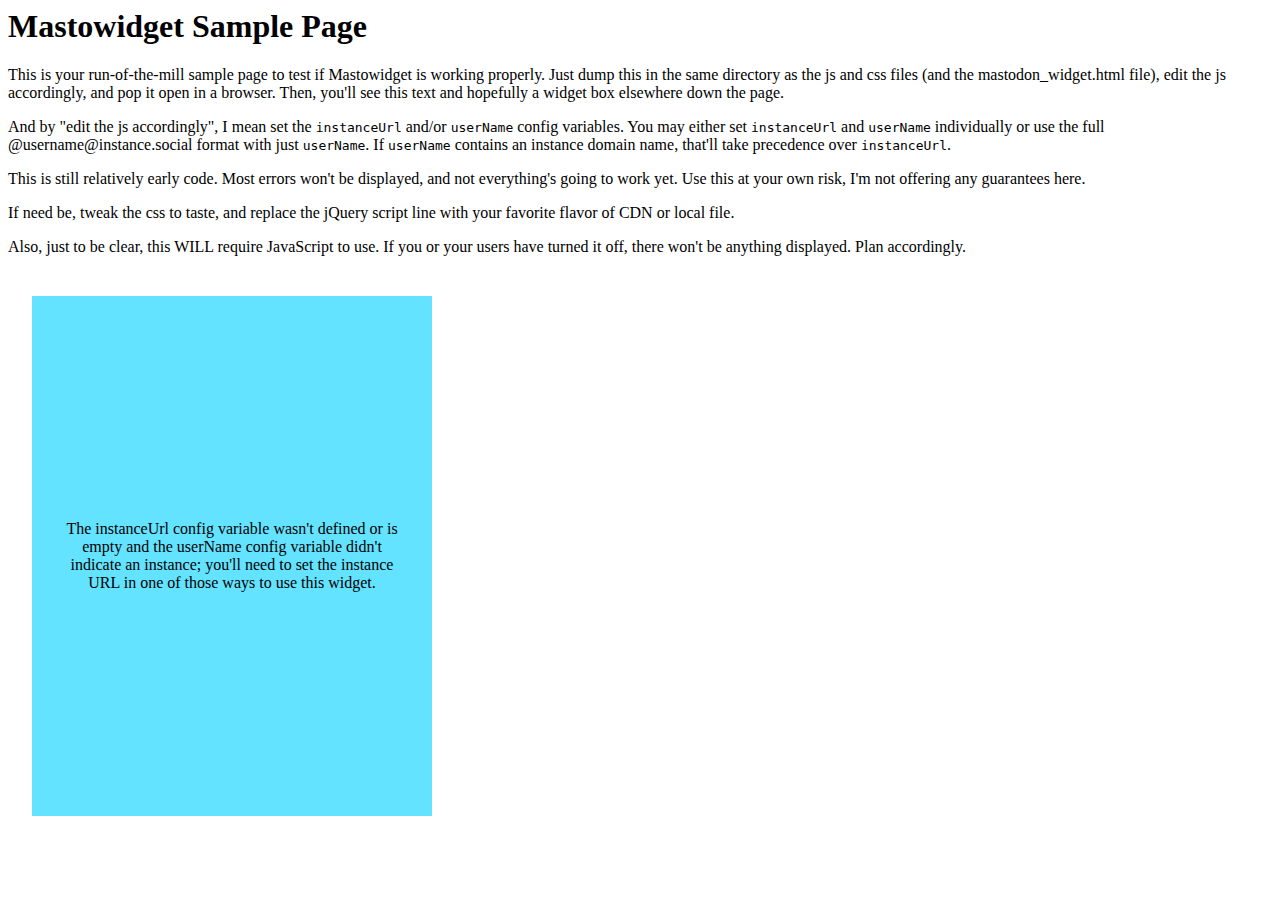
<file: index.html>
<html>
    <head>
        <title>Mastowidget Sample Page</title>
        <meta charset="utf-8" />
    </head>

    <body>
        <h1>Mastowidget Sample Page</h1>

        <div id="leader">
            <p>This is your run-of-the-mill sample page to test if Mastowidget is working properly.  Just dump this in the same directory as the js and css files (and the mastodon_widget.html file), edit the js accordingly, and pop it open in a browser.  Then, you'll see this text and hopefully a widget box elsewhere down the page.</p>

            <p>And by "edit the js accordingly", I mean set the <tt>instanceUrl</tt> and/or <tt>userName</tt> config variables.  You may either set <tt>instanceUrl</tt> and <tt>userName</tt> individually or use the full @username@instance.social format with just <tt>userName</tt>.  If <tt>userName</tt> contains an instance domain name, that'll take precedence over <tt>instanceUrl</tt>.</p>

            <p>This is still relatively early code.  Most errors won't be displayed, and not everything's going to work yet.  Use this at your own risk, I'm not offering any guarantees here.</p>

            <p>If need be, tweak the css to taste, and replace the jQuery script line with your favorite flavor of CDN or local file.</p>

            <p>Also, just to be clear, this WILL require JavaScript to use.  If you or your users have turned it off, there won't be anything displayed.  Plan accordingly.</p>
        </div>

        <!-- Oh, incidentally, if you'd like your non-Javascript-using guests to
             not see the container sitting around, here's a simple fix: -->
        <noscript>
            <style>
                #masto_widget { display:none !important; }
            </style>
        </noscript>

        <iframe 
            id="masto_widget"
            title="Embedded Mastodon widget"
            src="masto_widget.html"
            width="400px"
            height="520px"
            style="border:0; margin:24px;"
            scrolling="no"></iframe>
    </body>
</html>
</file>
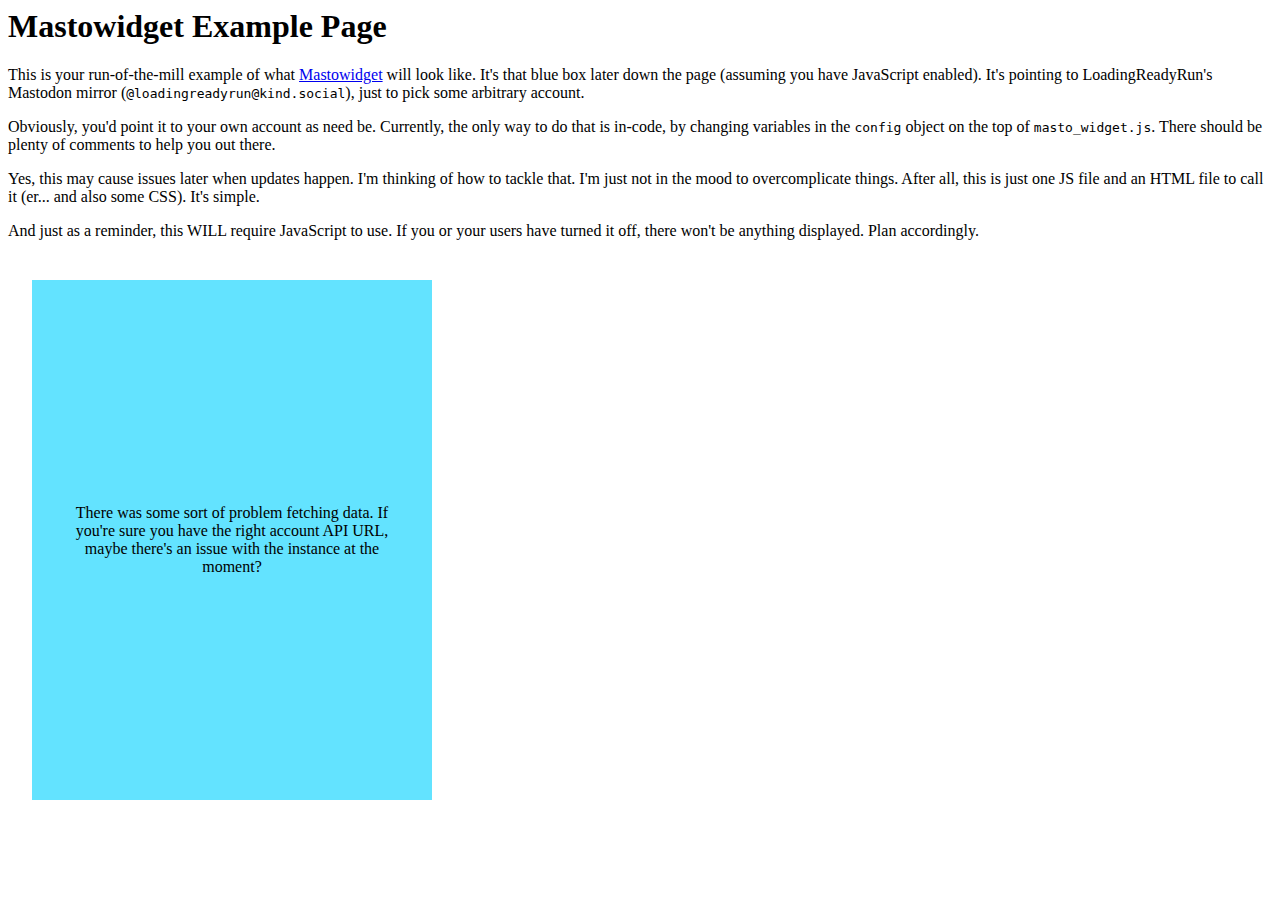
<file: docs/index.html>
<html>
    <head>
        <title>Mastowidget Example Page</title>
        <meta charset="utf-8" />
    </head>

    <body>
        <h1>Mastowidget Example Page</h1>

        <div id="leader">
            <p>This is your run-of-the-mill example of what <a href="https://github.com/CaptainSpam/mastowidget">Mastowidget</a> will look like.  It's that blue box later down the page (assuming you have JavaScript enabled).  It's pointing to LoadingReadyRun's Mastodon mirror (<tt>@loadingreadyrun@kind.social</tt>), just to pick some arbitrary account.</p>

            <p>Obviously, you'd point it to your own account as need be.  Currently, the only way to do that is in-code, by changing variables in the <tt>config</tt> object on the top of <tt>masto_widget.js</tt>.  There should be plenty of comments to help you out there.</p>

            <p>Yes, this may cause issues later when updates happen.  I'm thinking of how to tackle that.  I'm just not in the mood to overcomplicate things.  After all, this is just one JS file and an HTML file to call it (er... and also some CSS).  It's simple.</p>

            <p>And just as a reminder, this WILL require JavaScript to use.  If you or your users have turned it off, there won't be anything displayed.  Plan accordingly.</p>
        </div>

        <!-- Oh, incidentally, if you'd like your non-Javascript-using guests to
             not see the container sitting around, here's a simple fix: -->
        <noscript>
            <style>
                #masto_widget { display:none !important; }
            </style>
        </noscript>

        <iframe 
            id="masto_widget"
            title="Embedded Mastodon widget"
            src="masto_widget.html"
            width="400px"
            height="520px"
            style="border:0; margin:24px;"
            scrolling="no"></iframe>
    </body>
</html>
</file>
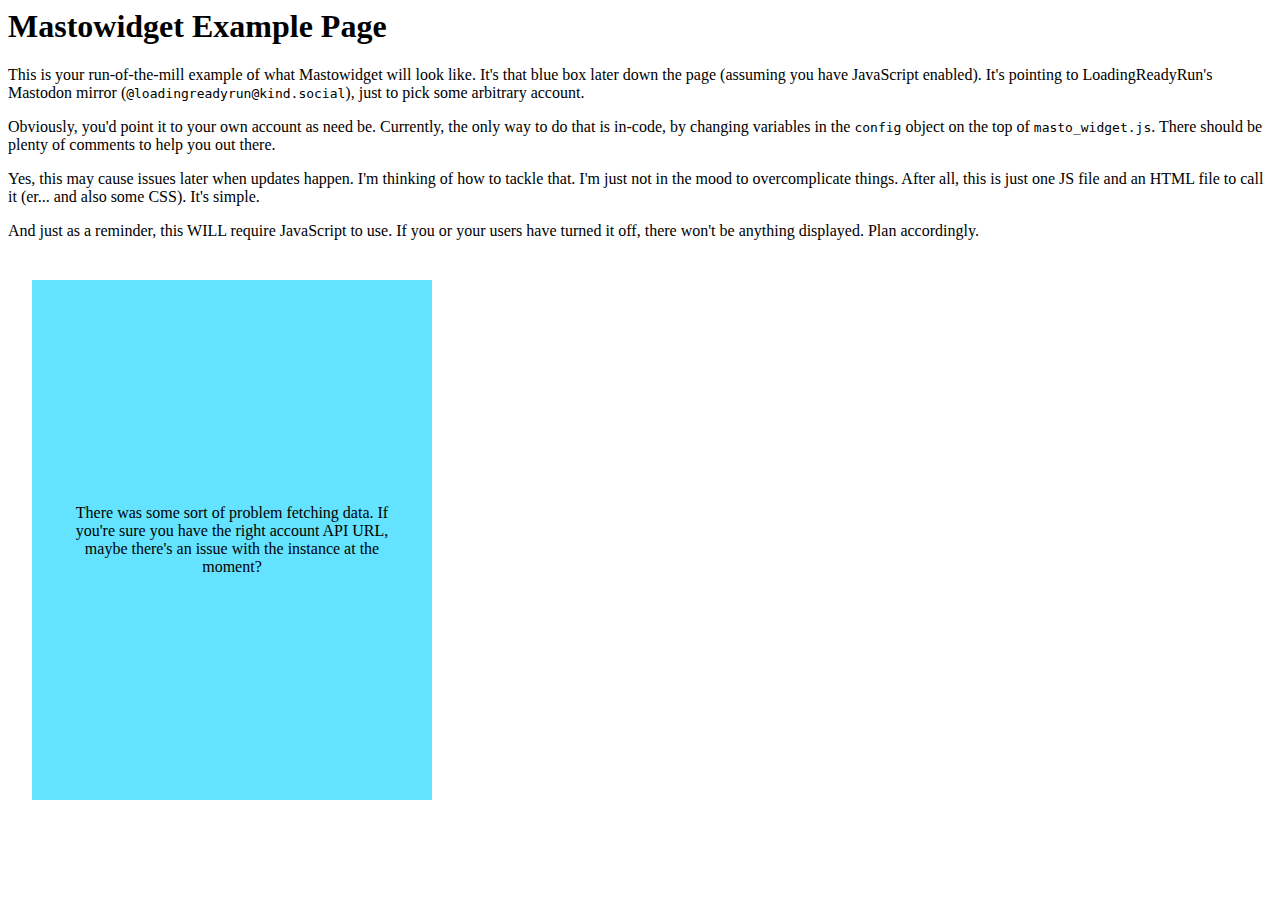
<file: pages/index.html>
<html>
    <head>
        <title>Mastowidget Example Page</title>
        <meta charset="utf-8" />
    </head>

    <body>
        <h1>Mastowidget Example Page</h1>

        <div id="leader">
            <p>This is your run-of-the-mill example of what Mastowidget will look like.  It's that blue box later down the page (assuming you have JavaScript enabled).  It's pointing to LoadingReadyRun's Mastodon mirror (<tt>@loadingreadyrun@kind.social</tt>), just to pick some arbitrary account.</p>

            <p>Obviously, you'd point it to your own account as need be.  Currently, the only way to do that is in-code, by changing variables in the <tt>config</tt> object on the top of <tt>masto_widget.js</tt>.  There should be plenty of comments to help you out there.</p>

            <p>Yes, this may cause issues later when updates happen.  I'm thinking of how to tackle that.  I'm just not in the mood to overcomplicate things.  After all, this is just one JS file and an HTML file to call it (er... and also some CSS).  It's simple.</p>

            <p>And just as a reminder, this WILL require JavaScript to use.  If you or your users have turned it off, there won't be anything displayed.  Plan accordingly.</p>
        </div>

        <!-- Oh, incidentally, if you'd like your non-Javascript-using guests to
             not see the container sitting around, here's a simple fix: -->
        <noscript>
            <style>
                #masto_widget { display:none !important; }
            </style>
        </noscript>

        <iframe 
            id="masto_widget"
            title="Embedded Mastodon widget"
            src="masto_widget.html"
            width="400px"
            height="520px"
            style="border:0; margin:24px;"
            scrolling="no"></iframe>
    </body>
</html>
</file>
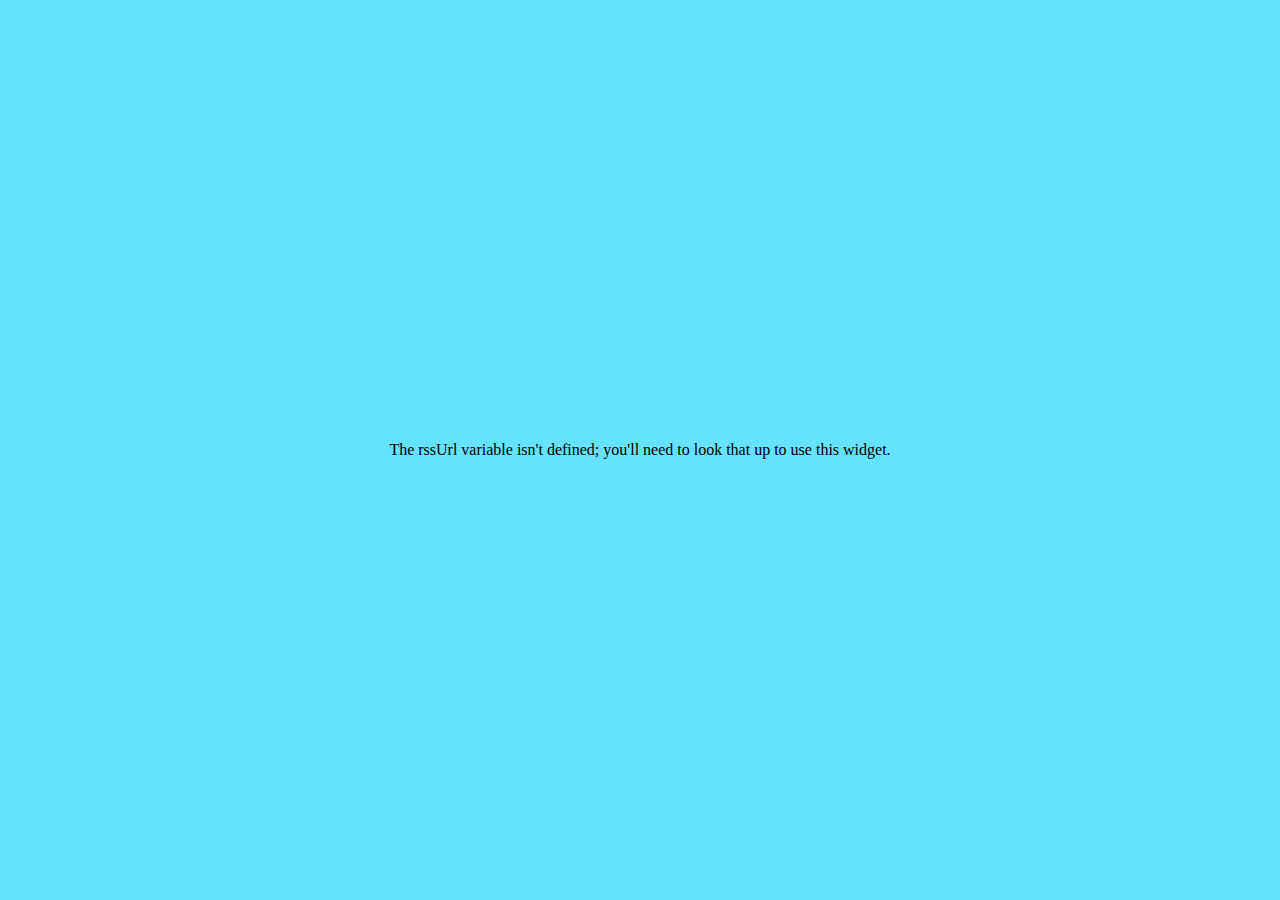
<file: gnu_social_widget.html>
<html>
    <head>
        <link rel="stylesheet" type="text/css" href="gnu_social_widget.css" />
        <script type="text/javascript" src="https://code.jquery.com/jquery-3.2.1.min.js"></script>
        <script type="text/javascript" src="gnu_social_widget.js"></script>
    </head>
    <body>
        <!-- STUFF GETS JQUERY'D INTO HERE -->
    </body>
</html>
</file>
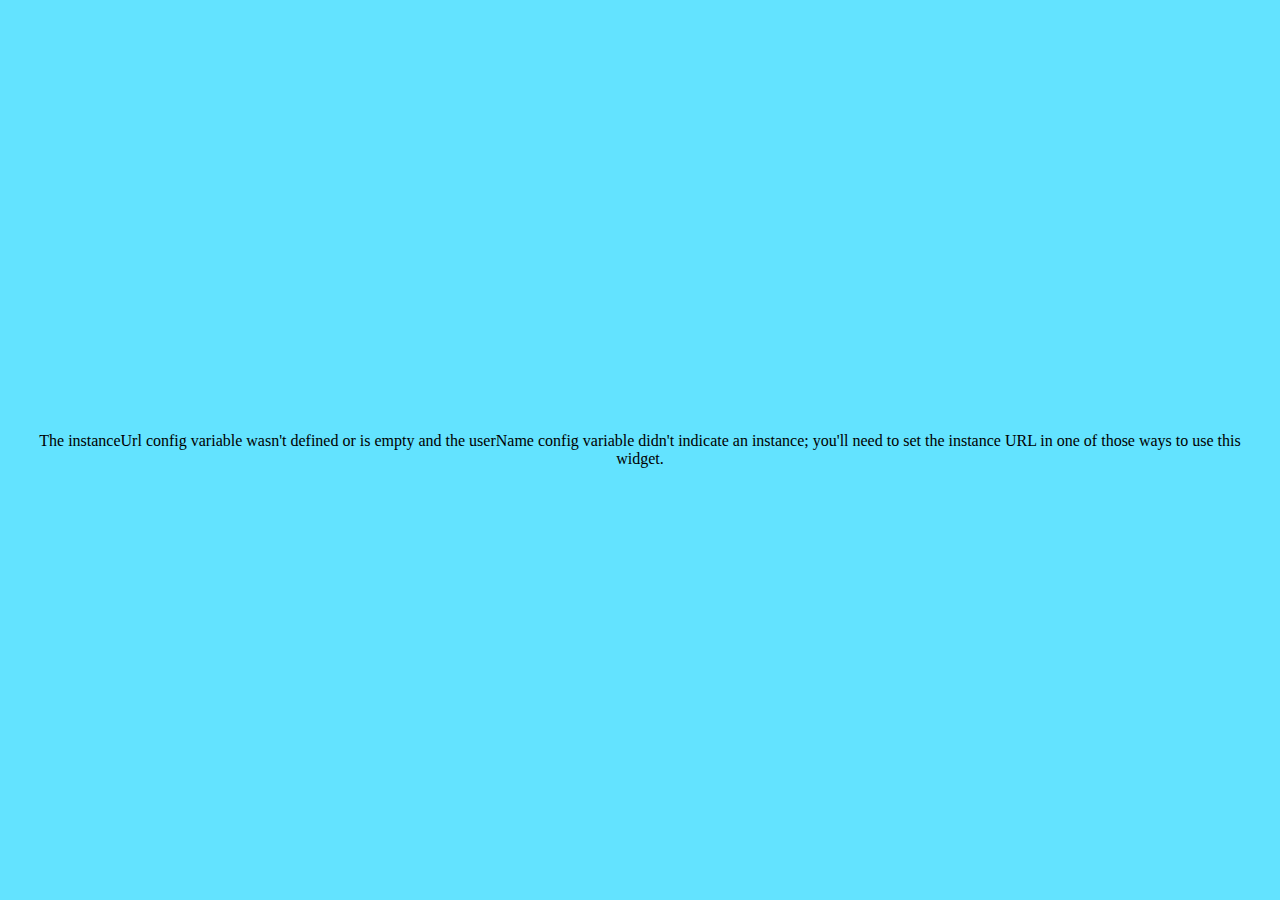
<file: masto_widget.html>
<html>
    <head>
        <base target="_blank">
        <link rel="stylesheet" type="text/css" href="masto_widget.css" />
        <script type="text/javascript" src="https://code.jquery.com/jquery-3.7.1.min.js"></script>
        <script type="text/javascript" src="blurhash_pure_js_port.min.js"></script>
        <script type="text/javascript" src="masto_widget.js"></script>
        <meta charset="utf-8" />
    </head>
    <body>
        <!-- Define the SVG icons here so we can restyle them on-the-fly. -->
        <svg xmlns="http://www.w3.org/2000/svg" xmlns:xlink="http://www.w3.org/1999/xlink" version="1.1" style="display:none;">
            <defs>
                <g id="replies">
                    <path d="M 17.303849,20.953938 C 18.329251,21.533909 25.984,9.9887029 22.309817,7.258814 18.635634,4.5289251 7.1653775,8.2001073 7.1181927,7.9295014 7.0710079,7.658896 10.477245,3.5283464 9.791649,3.0492407 9.1060536,2.5701352 0.59284055,9.3326086 0.70063232,9.9950718 0.80842408,10.657535 10.187328,15.695285 10.748667,14.981093 11.310006,14.2669 7.3909982,11.1893 7.5758698,10.818107 7.7607417,10.446915 16.096744,7.5819188 19.34851,9.4138315 22.600276,11.245744 16.278447,20.373968 17.303849,20.953938 Z" />
                </g>
                <g id="favorites">
                    <path d="m 12,1.2701101 c 0.771054,0 2.515426,6.5893436 3.139221,7.0425574 0.623796,0.4532138 7.429675,0.075992 7.667943,0.8093075 0.238269,0.7333153 -5.489528,4.428531 -5.727797,5.161847 -0.238269,0.733315 2.223623,7.089523 1.599828,7.542737 C 18.055399,22.279772 12.771053,17.974198 12,17.974198 c -0.771053,0 -6.0553999,4.305574 -6.6791952,3.85236 C 4.6970096,21.373344 7.1589015,15.017137 6.9206329,14.283822 6.6823643,13.550506 0.9545671,9.8552897 1.1928357,9.1219744 1.4311043,8.3886591 8.2369832,8.7658813 8.8607785,8.3126675 9.4845738,7.8594538 11.228947,1.2701101 12,1.2701101 Z" />
                    <path d="m 4.0795332,3.4684835 3.3356039,3.335604" />
                    <path d="M 5.1683867,14.973432 1.2499999,17.235713" />
                    <path d="m 12,19.518116 v 3.211775" />
                    <path d="m 19.920156,3.4685989 -3.335603,3.335604" />
                    <path d="m 18.831303,14.973548 3.918387,2.262281"/>
                </g>
                <g id="boosts">
                  <path d="M 17.911807,7.9602984 C 18.60854,7.6089161 12.920746,2.1439222 7.6442641,2.8794541 2.3677827,3.6149859 2.9133007,14.031713 2.4910736,14.038011 2.0688466,14.044309 0.97080718,13.175439 0.63777098,13.312897 0.30473468,13.450354 2.7208966,18.029495 3.6514643,17.607299 4.582032,17.185103 6.8656188,13.463814 6.3941036,13.290695 5.9225886,13.117576 4.5392857,14.392719 4.0786392,14.074452 3.6179927,13.756184 3.7790857,5.1702632 7.9142207,3.9943581 12.049356,2.818453 17.215074,8.3116806 17.911807,7.9602984 Z" />
                  <path d="m 6.0881936,16.039702 c -0.696733,0.351382 4.9910614,5.816376 10.2675434,5.080844 5.276481,-0.735531 4.730963,-11.1522581 5.15319,-11.1585561 0.422227,-0.0063 1.520266,0.8625721 1.853302,0.7251141 0.333037,-0.137457 -2.083125,-4.7165985 -3.013693,-4.2944025 -0.930568,0.422196 -3.214154,4.1434855 -2.742639,4.3166045 0.471515,0.173119 1.854818,-1.1020241 2.315464,-0.7837571 0.460647,0.3182681 0.299554,8.9041881 -3.835581,10.0800931 -4.135135,1.175906 -9.3008534,-4.317322 -9.9975864,-3.96594 z" />
                </g>
                <g id="spinner" transform="translate(-18.206909,-15.698353)" >
                <path d="m 32.033203,16.375 c -2.57538,-0.122402 -5.187741,0.544598 -7.451172,2.017578 -4.526861,2.94596 -6.668706,8.476655 -5.30664,13.703125 a 1.98437,1.98437 0 0 0 2.419921,1.419922 1.98437,1.98437 0 0 0 1.419922,-2.421875 c -0.935184,-3.588456 0.522757,-7.35233 3.63086,-9.375 3.108103,-2.02267 7.140707,-1.831768 10.042968,0.476562 2.902262,2.308331 3.997864,6.194149 2.726563,9.677735 -1.271301,3.483586 -4.613464,5.752054 -8.320313,5.648437 a 1.98437,1.98437 0 0 0 -2.039062,1.927735 1.98437,1.98437 0 0 0 1.929687,2.039062 c 5.398923,0.150915 10.304641,-3.180174 12.15625,-8.253906 1.85161,-5.073732 0.244637,-10.782516 -3.982421,-14.144531 -2.11353,-1.681008 -4.651182,-2.592442 -7.226563,-2.714844 z" />
                </g>
            </defs>
        </svg>
        <div class="mw_body">
            <!-- STUFF GETS JQUERY'D INTO HERE -->
        </div>
    </body>
</html>
</file>
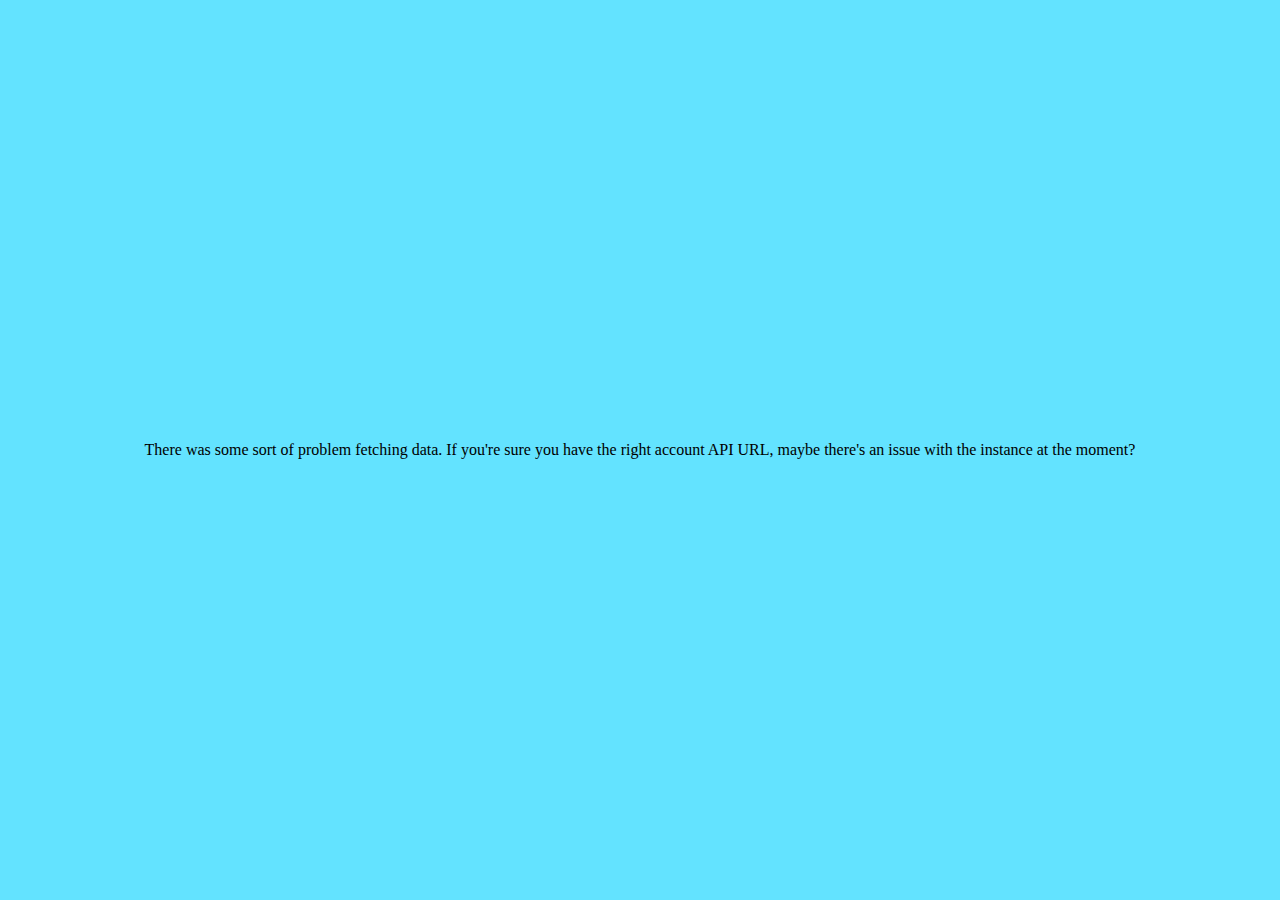
<file: pages/masto_widget.html>
<html>
    <head>
        <base target="_blank">
        <link rel="stylesheet" type="text/css" href="masto_widget.css" />
        <script type="text/javascript" src="https://code.jquery.com/jquery-3.2.1.min.js"></script>
        <script type="text/javascript" src="masto_widget.js"></script>
        <meta charset="utf-8" />
    </head>
    <body>
        <!-- Define the SVG icons here so we can restyle them on-the-fly. -->
        <svg xmlns="http://www.w3.org/2000/svg" xmlns:xlink="http://www.w3.org/1999/xlink" version="1.1" style="display:none;">
            <defs>
                <g id="replies">
                    <path d="M 17.303849,20.953938 C 18.329251,21.533909 25.984,9.9887029 22.309817,7.258814 18.635634,4.5289251 7.1653775,8.2001073 7.1181927,7.9295014 7.0710079,7.658896 10.477245,3.5283464 9.791649,3.0492407 9.1060536,2.5701352 0.59284055,9.3326086 0.70063232,9.9950718 0.80842408,10.657535 10.187328,15.695285 10.748667,14.981093 11.310006,14.2669 7.3909982,11.1893 7.5758698,10.818107 7.7607417,10.446915 16.096744,7.5819188 19.34851,9.4138315 22.600276,11.245744 16.278447,20.373968 17.303849,20.953938 Z" />
                </g>
                <g id="favorites">
                    <path d="m 12,1.2701101 c 0.771054,0 2.515426,6.5893436 3.139221,7.0425574 0.623796,0.4532138 7.429675,0.075992 7.667943,0.8093075 0.238269,0.7333153 -5.489528,4.428531 -5.727797,5.161847 -0.238269,0.733315 2.223623,7.089523 1.599828,7.542737 C 18.055399,22.279772 12.771053,17.974198 12,17.974198 c -0.771053,0 -6.0553999,4.305574 -6.6791952,3.85236 C 4.6970096,21.373344 7.1589015,15.017137 6.9206329,14.283822 6.6823643,13.550506 0.9545671,9.8552897 1.1928357,9.1219744 1.4311043,8.3886591 8.2369832,8.7658813 8.8607785,8.3126675 9.4845738,7.8594538 11.228947,1.2701101 12,1.2701101 Z" />
                    <path d="m 4.0795332,3.4684835 3.3356039,3.335604" />
                    <path d="M 5.1683867,14.973432 1.2499999,17.235713" />
                    <path d="m 12,19.518116 v 3.211775" />
                    <path d="m 19.920156,3.4685989 -3.335603,3.335604" />
                    <path d="m 18.831303,14.973548 3.918387,2.262281"/>
                </g>
                <g id="boosts">
                  <path d="M 17.911807,7.9602984 C 18.60854,7.6089161 12.920746,2.1439222 7.6442641,2.8794541 2.3677827,3.6149859 2.9133007,14.031713 2.4910736,14.038011 2.0688466,14.044309 0.97080718,13.175439 0.63777098,13.312897 0.30473468,13.450354 2.7208966,18.029495 3.6514643,17.607299 4.582032,17.185103 6.8656188,13.463814 6.3941036,13.290695 5.9225886,13.117576 4.5392857,14.392719 4.0786392,14.074452 3.6179927,13.756184 3.7790857,5.1702632 7.9142207,3.9943581 12.049356,2.818453 17.215074,8.3116806 17.911807,7.9602984 Z" />
                  <path d="m 6.0881936,16.039702 c -0.696733,0.351382 4.9910614,5.816376 10.2675434,5.080844 5.276481,-0.735531 4.730963,-11.1522581 5.15319,-11.1585561 0.422227,-0.0063 1.520266,0.8625721 1.853302,0.7251141 0.333037,-0.137457 -2.083125,-4.7165985 -3.013693,-4.2944025 -0.930568,0.422196 -3.214154,4.1434855 -2.742639,4.3166045 0.471515,0.173119 1.854818,-1.1020241 2.315464,-0.7837571 0.460647,0.3182681 0.299554,8.9041881 -3.835581,10.0800931 -4.135135,1.175906 -9.3008534,-4.317322 -9.9975864,-3.96594 z" />
                </g>
                <g id="spinner" transform="translate(-18.206909,-15.698353)" >
                <path d="m 32.033203,16.375 c -2.57538,-0.122402 -5.187741,0.544598 -7.451172,2.017578 -4.526861,2.94596 -6.668706,8.476655 -5.30664,13.703125 a 1.98437,1.98437 0 0 0 2.419921,1.419922 1.98437,1.98437 0 0 0 1.419922,-2.421875 c -0.935184,-3.588456 0.522757,-7.35233 3.63086,-9.375 3.108103,-2.02267 7.140707,-1.831768 10.042968,0.476562 2.902262,2.308331 3.997864,6.194149 2.726563,9.677735 -1.271301,3.483586 -4.613464,5.752054 -8.320313,5.648437 a 1.98437,1.98437 0 0 0 -2.039062,1.927735 1.98437,1.98437 0 0 0 1.929687,2.039062 c 5.398923,0.150915 10.304641,-3.180174 12.15625,-8.253906 1.85161,-5.073732 0.244637,-10.782516 -3.982421,-14.144531 -2.11353,-1.681008 -4.651182,-2.592442 -7.226563,-2.714844 z" />
                </g>
            </defs>
        </svg>
        <div class="mw_body">
            <!-- STUFF GETS JQUERY'D INTO HERE -->
        </div>
    </body>
</html>
</file>
<file: gnu_social_widget.css>
body
{
    height:100%;
    width:100%;
    border:0;
    margin:0;
    padding:0;
    background-color:#63e3ff;
    color:black;
    display:inline-flex;
    align-items:center;
    justify-content:center;
    -webkit-align-items:center;
    -webkit-justify-content:center;
}

.gsw_loading, .gsw_error
{
    margin:24px;
    text-align:center;
}

.gsw_mainblock
{
    display:flex;
    flex-flow:column;
}

.gsw_userblock
{
    width:400px;
    margin-bottom:4px;
    clear:both;
}

.gsw_avatar
{
    width:96px;
    height:96px;
    border:2px solid black;
    float:left;
    margin:4px;
    clear:none;
    background-color:#63e3ff;
    background-size:contain;
}

.gsw_avatar:hover
{
    border:2px solid #505050;
}

.gsw_avatar:active
{
    border:2px solid #700000;
}

.gsw_userinfo
{
    width:284px;
    margin:4px;
    float:left;
    overflow:hidden;
}

.gsw_userdisplayname
{
    font-size:larger;
    font-weight:bold;
}

.gsw_useratname
{
    font-size:smaller;
    font-style:italic;
    margin-top:4px;
}

.gsw_entry_content a
{
    /* Sure, keep the underline on actual entries. */
    text-decoration:underline;
    color:black;
}

.gsw_useratname a,
.gsw_entry_date a,
.gsw_in_reply_to a,
.gsw_userdisplayname a
{
    text-decoration:none;
    color:black;
}

.gsw_useratname a:hover,
.gsw_entry_date a:hover,
.gsw_in_reply_to a:hover,
.gsw_entry_content a:hover,
.gsw_userdisplayname a:hover
{
    color:#505050;
    text-decoration:underline;
}

.gsw_useratname a:active,
.gsw_entry_date a:active,
.gsw_in_reply_to a:active,
.gsw_entry_content a:active,
.gsw_userdisplayname a:active
{
    color:#700000;
    text-decoration:underline;
}

.gsw_summary
{
    margin-top:4px;
}

.gsw_contentblock
{
    margin:4px;
    clear:both;
    overflow-y:auto;
    max-height:400px;
    max-width:400px;
}

.gsw_contentblock > hr
{
    height:1px;
    border:0;
    background-image:linear-gradient(to right, #00000000, #000000aa, #00000000);
}

.gsw_entry
{
    margin-bottom:8px;
    margin-left:4px;
    margin-right:4px;
}

.gsw_entry_date
{
    font-size:smaller;
    font-weight:bold;
    margin-bottom:4px;
}

.gsw_in_reply_to
{
    font-size:smaller;
    font-style:italic;
    margin-bottom:4px;
}

.gsw_entry_content
{

}
</file>
<file: masto_widget.css>
body
{
    height:100%;
    width:100%;
    border:0;
    margin:0;
    padding:0;
    background-color:#63e3ff;
    color:black;
    font-size:16px;
    display:inline-flex;
    align-items:center;
    justify-content:center;
    -webkit-align-items:center;
    -webkit-justify-content:center;
}

.mw_spinner
{
    position:absolute;
    right:8px;
    top:8px;
    animation-duration:1s;
    animation-name:spinner-spin;
    animation-iteration-count:infinite;
    animation-timing-function:linear;
}

@keyframes spinner-spin {
    from {
        transform: rotate(0);
    }

    to {
        transform: rotate(360deg);
    }
}

.mw_spinner svg
{
    width:32px;
    height:32px;
    fill:#e3faff;
}

.mw_loading, .mw_error
{
    margin:24px;
    text-align:center;
}

.mw_mainblock
{
    display:flex;
    flex-flow:column;
    height:100%;
    width:100%
}

.mw_userblock
{
    width:100%;
    margin:4px;
}

.mw_avatar:hover,
.mw_entry_avatar:hover,
.mw_media_item img:hover
{
    border:2px solid #505050;
}

.mw_avatar:active,
.mw_entry_avatar:active,
.mw_media_item img:active
{
    border:2px solid #700000;
}

.mw_userblock p
{
    /* TODO: Find a better way to do this. */
    margin-block-start:0;
    margin-block-end:0;
}

.mw_userdisplayname a
{
    font-size:larger;
    font-weight:bold;
}

.mw_entry_content a.mention,
.mw_reply_container a
{
    font-weight:bold;
}

.mw_entry_content a,
.mw_footerblock a
{
    /* Keep the underline on actual entries and in footerblock.  Those aren't
       as obvious that they're links. */
    text-decoration:underline;
    color:black;
}

.mw_entry_date a,
.mw_reply_container a,
.mw_userdisplayname a,
.mw_entry_userdisplayname a,
.mw_entry_content a.mention
{
    text-decoration:none;
    color:black;
}

.mw_entry_content a.mention:hover,
a:hover
{
    color:#505050;
    text-decoration:underline;
}

.mw_entry_content a.mention:active,
a:active
{
    color:#700000;
    text-decoration:underline;
}

.mw_summary
{
    margin-top:4px;
    font-size:smaller;
    font-style:italic;
}

.mw_contentblock
{
    margin:4px;
    overflow-y:auto;
}

.mw_contentblock > hr,
.mw_userblock > hr,
.mw_entry > hr
{
    height:1px;
    border:0;
    background-image:linear-gradient(to right, #00000000, #000000aa, #00000000);
}

.mw_entry
{
    margin-bottom:8px;
    margin-left:4px;
    margin-right:4px;
}

.mw_entry_userblock
{
    display:flex;
    width:100%;
    margin-bottom:4px;
}

.mw_entry_date
{
    font-size:smaller;
    font-weight:bold;
}

.mw_entry_edit_date
{
    font-size:smaller;
    margin-bottom:4px;
}

.mw_entry_boosting
{
    font-size:smaller;
    font-style:italic;
}

.mw_entry_userdisplayname
{
    font-weight:bold;
}

.mw_entry_avatar
{
    width:48px;
    height:48px;
    border:2px solid black;
    margin:2px 4px 0 0;
    background-color:#63e3ff;
    background-size:contain;
    border-radius:4px;
}

.mw_reply_avatar
{
    display:inline-block;
    width:24px;
    height:24px;
    border:1px solid black;
    margin:0 4px;
    background-size:contain;
    border-radius:4px;
    vertical-align:middle;
}

.mw_entry_content
{
    max-width:100%;
    overflow:auto hidden;
}

.mw_entry_content p {
    margin-block-start:0.6em;
    margin-block-end:0.6em;
}

.mw_reply_container {
    font-size:smaller;
    font-style:italic;
}

.mw_spoiler_button {
    background-color:#30acc7;
    border:0;
    border-radius:2px;
    cursor:pointer;
    font-size:12px;
    font-weight:bold;
    padding:2px 6px;
    vertical-align:middle;
}

.mw_spoiler_button:hover {
    background-color:#76c9db;
}

.mw_spoiler_button:active {
    background-color:#0c8ca6;
}

.mw_emoji {
    width:20px;
    height:20px;
    vertical-align:middle;
}

.mw_media_container
{
    max-width:100%;
    position:relative;
}

.mw_media_item img,
.mw_media_item video
{
    max-width:calc(100% - 10px);
}

.mw_media_item audio
{
    /* Audio really has no intrinsic size, so max-width isn't what we want. */
    width:calc(100% - 10px);
}

.mw_media_item img
{
    border: 2px solid black;
}

.mw_media_item video
{
    border: 2px solid transparent;
}

.mw_media_item a,
.mw_media_item video,
.mw_media_item audio
{
    position: relative;
    z-index: 1;
}

.mw_media_item img.mw_media_blurhash
{
    position: absolute;
    top: 0;
    left: 0;
    z-index: 0;
}

.mw_media_spoiler_button
{
    background-color: transparent;
    border: 2px solid transparent;
    position: absolute;
    top: 0;
    left: 0;
    padding: 0;
    width: 100%;
    height: 100%;
    max-width: calc(100% - 10px);
    z-index: 2;
    cursor: pointer;
}

.mw_media_spoiler_button_audio
{
    background-color: transparent;
    border: 2px solid transparent;
    width: calc(100% - 10px);
    z-index: 2;
    cursor: pointer;
    margin-top: 8px;
}

.mw_media_spoiler_button span,
.mw_media_spoiler_button_audio span
{
    background-color: rgba(0,0,0,0.3);
    border-radius: 8px;
    color: white;
    padding: 8px 12px;
}

.mw_media_spoiler_button:hover span,
.mw_media_spoiler_button_audio:hover span
{
    background-color: rgba(0,0,0,0.6);
}

.mw_media_spoiler_button:active span,
.mw_media_spoiler_button_audio:active span
{
    background-color: rgba(0,0,0,0.4);
}

.mw_poll_option_container {
    list-style-type:none;
}

.mw_poll_option_percent {
    display:inline-block;
    font-weight:bold;
    margin-right:16px;
    width:50px;
}

.mw_poll_option_bar {
    height:5px;
    border-radius:4px;
    min-width:1%;
    background-color:#19a1bf;
    margin:5px 0;
}

.mw_info_bar {
    display:flex;
    font-size:smaller;
    margin-top:4px;
    width:100%;
}

.mw_info_element {
    flex-grow:0;
    margin-right:8px;

}

.mw_info_bar svg {
    width:16px;
    height:16px;
    margin-right:4px;
    fill:#1d5f6e;
    vertical-align:bottom;
}

.mw_footerblock {
    font-size:x-small;
    margin:0px 8px 4px;
    text-align:right;
}

/* TODO: Find a way to namespace this to mw_?  Maybe? */
.invisible {
    display:none;
}

.ellipsis::after {
    content:"…";
}
</file>
<file: pages/masto_widget.css>
body
{
    height:100%;
    width:100%;
    border:0;
    margin:0;
    padding:0;
    background-color:#63e3ff;
    color:black;
    font-size:16px;
    display:inline-flex;
    align-items:center;
    justify-content:center;
    -webkit-align-items:center;
    -webkit-justify-content:center;
}

.mw_spinner
{
    position:absolute;
    right:8px;
    top:8px;
    animation-duration:1s;
    animation-name:spinner-spin;
    animation-iteration-count:infinite;
    animation-timing-function:linear;
}

@keyframes spinner-spin {
    from {
        transform: rotate(0);
    }

    to {
        transform: rotate(360deg);
    }
}

.mw_spinner svg
{
    width:32px;
    height:32px;
    fill:#e3faff;
}

.mw_loading, .mw_error
{
    margin:24px;
    text-align:center;
}

.mw_mainblock
{
    display:flex;
    flex-flow:column;
    height:100%;
    width:100%
}

.mw_userblock
{
    width:100%;
    margin:4px;
}

.mw_avatar:hover,
.mw_entry_avatar:hover,
.mw_media_item img:hover
{
    border:2px solid #505050;
}

.mw_avatar:active,
.mw_entry_avatar:active,
.mw_media_item img:active
{
    border:2px solid #700000;
}

.mw_userblock p
{
    /* TODO: Find a better way to do this. */
    margin-block-start:0;
    margin-block-end:0;
}

.mw_userdisplayname a
{
    font-size:larger;
    font-weight:bold;
}

.mw_entry_content a.mention,
.mw_reply_container a
{
    font-weight:bold;
}

.mw_entry_content a,
.mw_footerblock a
{
    /* Keep the underline on actual entries and in footerblock.  Those aren't
       as obvious that they're links. */
    text-decoration:underline;
    color:black;
}

.mw_entry_date a,
.mw_reply_container a,
.mw_userdisplayname a,
.mw_entry_userdisplayname a,
.mw_entry_content a.mention
{
    text-decoration:none;
    color:black;
}

.mw_entry_content a.mention:hover,
a:hover
{
    color:#505050;
    text-decoration:underline;
}

.mw_entry_content a.mention:active,
a:active
{
    color:#700000;
    text-decoration:underline;
}

.mw_summary
{
    margin-top:4px;
    font-size:smaller;
    font-style:italic;
}

.mw_contentblock
{
    margin:4px;
    overflow-y:auto;
}

.mw_contentblock > hr,
.mw_userblock > hr
{
    height:1px;
    border:0;
    background-image:linear-gradient(to right, #00000000, #000000aa, #00000000);
}

.mw_entry
{
    margin-bottom:8px;
    margin-left:4px;
    margin-right:4px;
}

.mw_entry_userblock
{
    display:flex;
    width:100%;
    margin-bottom:4px;
}

.mw_entry_date
{
    font-size:smaller;
    font-weight:bold;
}

.mw_entry_edit_date
{
    font-size:smaller;
    margin-bottom:4px;
}

.mw_entry_boosting
{
    font-size:smaller;
    font-style:italic;
}

.mw_entry_userdisplayname
{
    font-weight:bold;
}

.mw_entry_avatar
{
    width:48px;
    height:48px;
    border:2px solid black;
    margin:2px 4px 0 0;
    background-color:#63e3ff;
    background-size:contain;
    border-radius:4px;
}

.mw_reply_avatar
{
    display:inline-block;
    width:24px;
    height:24px;
    border:1px solid black;
    margin:0 4px;
    background-size:contain;
    border-radius:4px;
    vertical-align:middle;
}

.mw_entry_content
{
    max-width:100%;
    overflow:auto hidden;
}

.mw_entry_content p {
    margin-block-start:0.6em;
    margin-block-end:0.6em;
}

.mw_reply_container {
    font-size:smaller;
    font-style:italic;
}

.mw_spoiler_button {
    background-color:#30acc7;
    border:0;
    border-radius:2px;
    cursor:pointer;
    font-size:12px;
    font-weight:bold;
    padding:2px 6px;
    vertical-align:middle;
}

.mw_spoiler_button:hover {
    background-color:#76c9db;
}

.mw_spoiler_button:active {
    background-color:#0c8ca6;
}

.mw_emoji {
    width:20px;
    height:20px;
    vertical-align:middle;
}

.mw_media_container
{
    max-width:100%;
}

.mw_media_item img
{
    max-width:calc(100% - 10px);
    border: 2px solid black;
}

.mw_poll_option_container {
    list-style-type:none;
}

.mw_poll_option_percent {
    display:inline-block;
    font-weight:bold;
    width:50px;
}

.mw_poll_option_bar {
    height:5px;
    border-radius:4px;
    min-width:1%;
    background-color:#19a1bf;
    margin:5px 0;
}

.mw_info_bar {
    display:flex;
    font-size:smaller;
    margin-top:4px;
    width:100%;
}

.mw_info_element {
    flex-grow:0;
    margin-right:8px;

}

.mw_info_bar svg {
    width:16px;
    height:16px;
    margin-right:4px;
    fill:#1d5f6e;
    vertical-align:bottom;
}

.mw_footerblock {
    font-size:x-small;
    margin:0px 8px 4px;
    text-align:right;
}

// TODO: Find a way to namespace this to mw_.
.invisible {
    display:none;
}

.ellipsis::after {
    content:"…";
}
</file>
